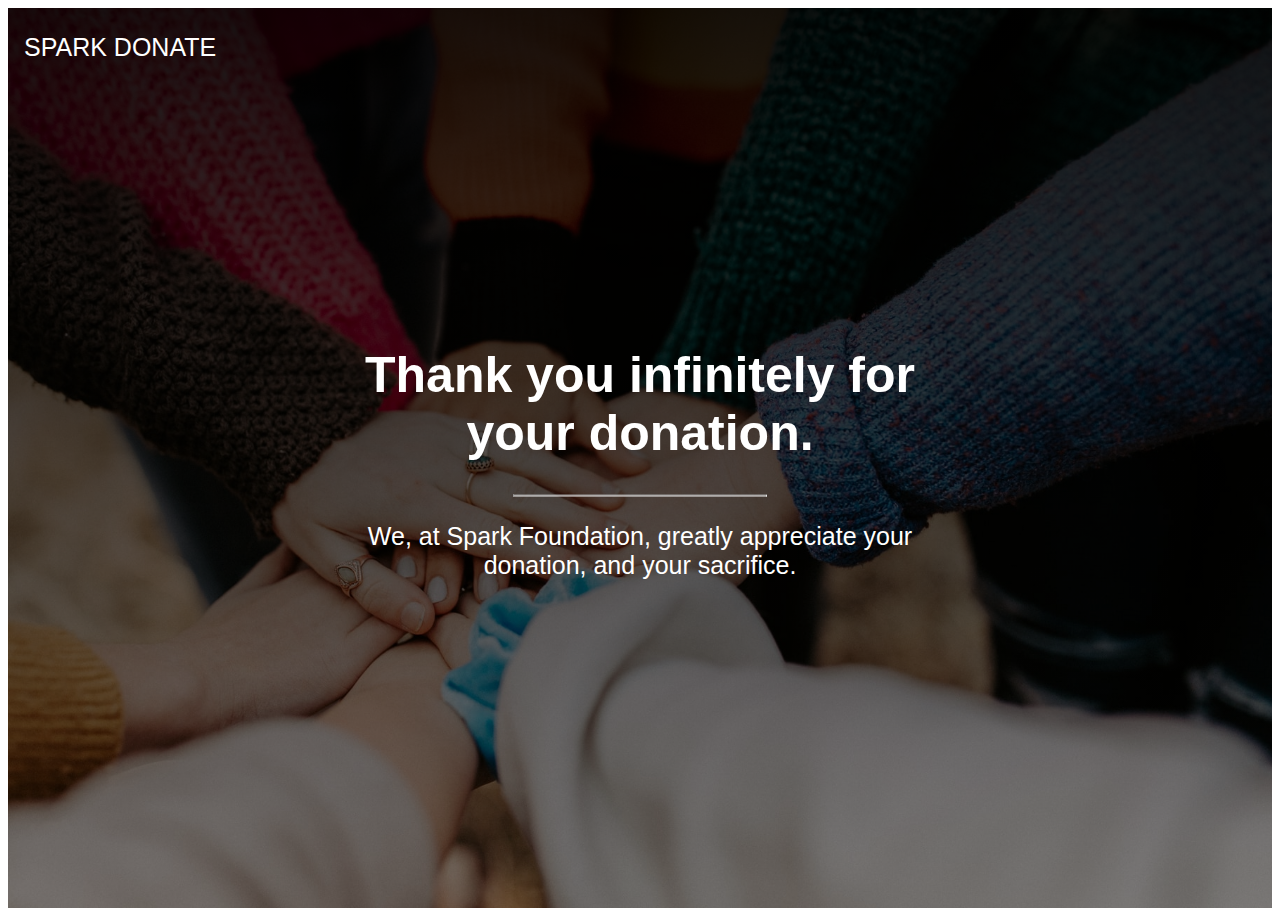
<file: donate.html>
<!DOCTYPE html>
<html lang="en">

<head>
    <meta charset="UTF-8">
    <meta http-equiv="X-UA-Compatible" content="IE=edge">
    <meta name="viewport" content="width=device-width, initial-scale=1.0">
    <title>Donate</title>
    <style>
        body,
        html {
            height: 100%
        }

        .bgimg {

            background: linear-gradient(rgba(0, 0, 0, 0.9),
                    rgba(0, 0, 0, 0.4)), url("img/tog.jpg");

            height: 100%;
            background-position: center;
            background-size: cover;
            position: relative;
            color: white;
            font-family: -apple-system, BlinkMacSystemFont, 'Segoe UI', Roboto, Oxygen, Ubuntu, Cantarell, 'Open Sans', 'Helvetica Neue', sans-serif;

            font-size: 25px;
        }


        .topleft {
            position: absolute;
            top: 0;
            left: 16px;
        }

        .middle {
            position: absolute;
            top: 50%;
            left: 50%;
            transform: translate(-50%, -50%);
            text-align: center;
        }


        hr {
            margin: auto;
            width: 40%;
        }
    </style>
</head>

<body>
    <div class="bgimg">
        <div class="topleft">
            <p><a style="color: white; text-decoration: none;" href="index.html">SPARK DONATE</a> </p>

        </div>

        <div class="middle">
            <h1>Thank you infinitely for your donation.</h1>
            <form><script src="https://checkout.razorpay.com/v1/payment-button.js" data-payment_button_id="pl_HwYmEVwH9aAsoE" async> </script> </form>
            <hr>
            <p>We, at Spark Foundation, greatly appreciate your donation, and your sacrifice.</p>
        </div>

    </div>

</body>

</html>
</file>
